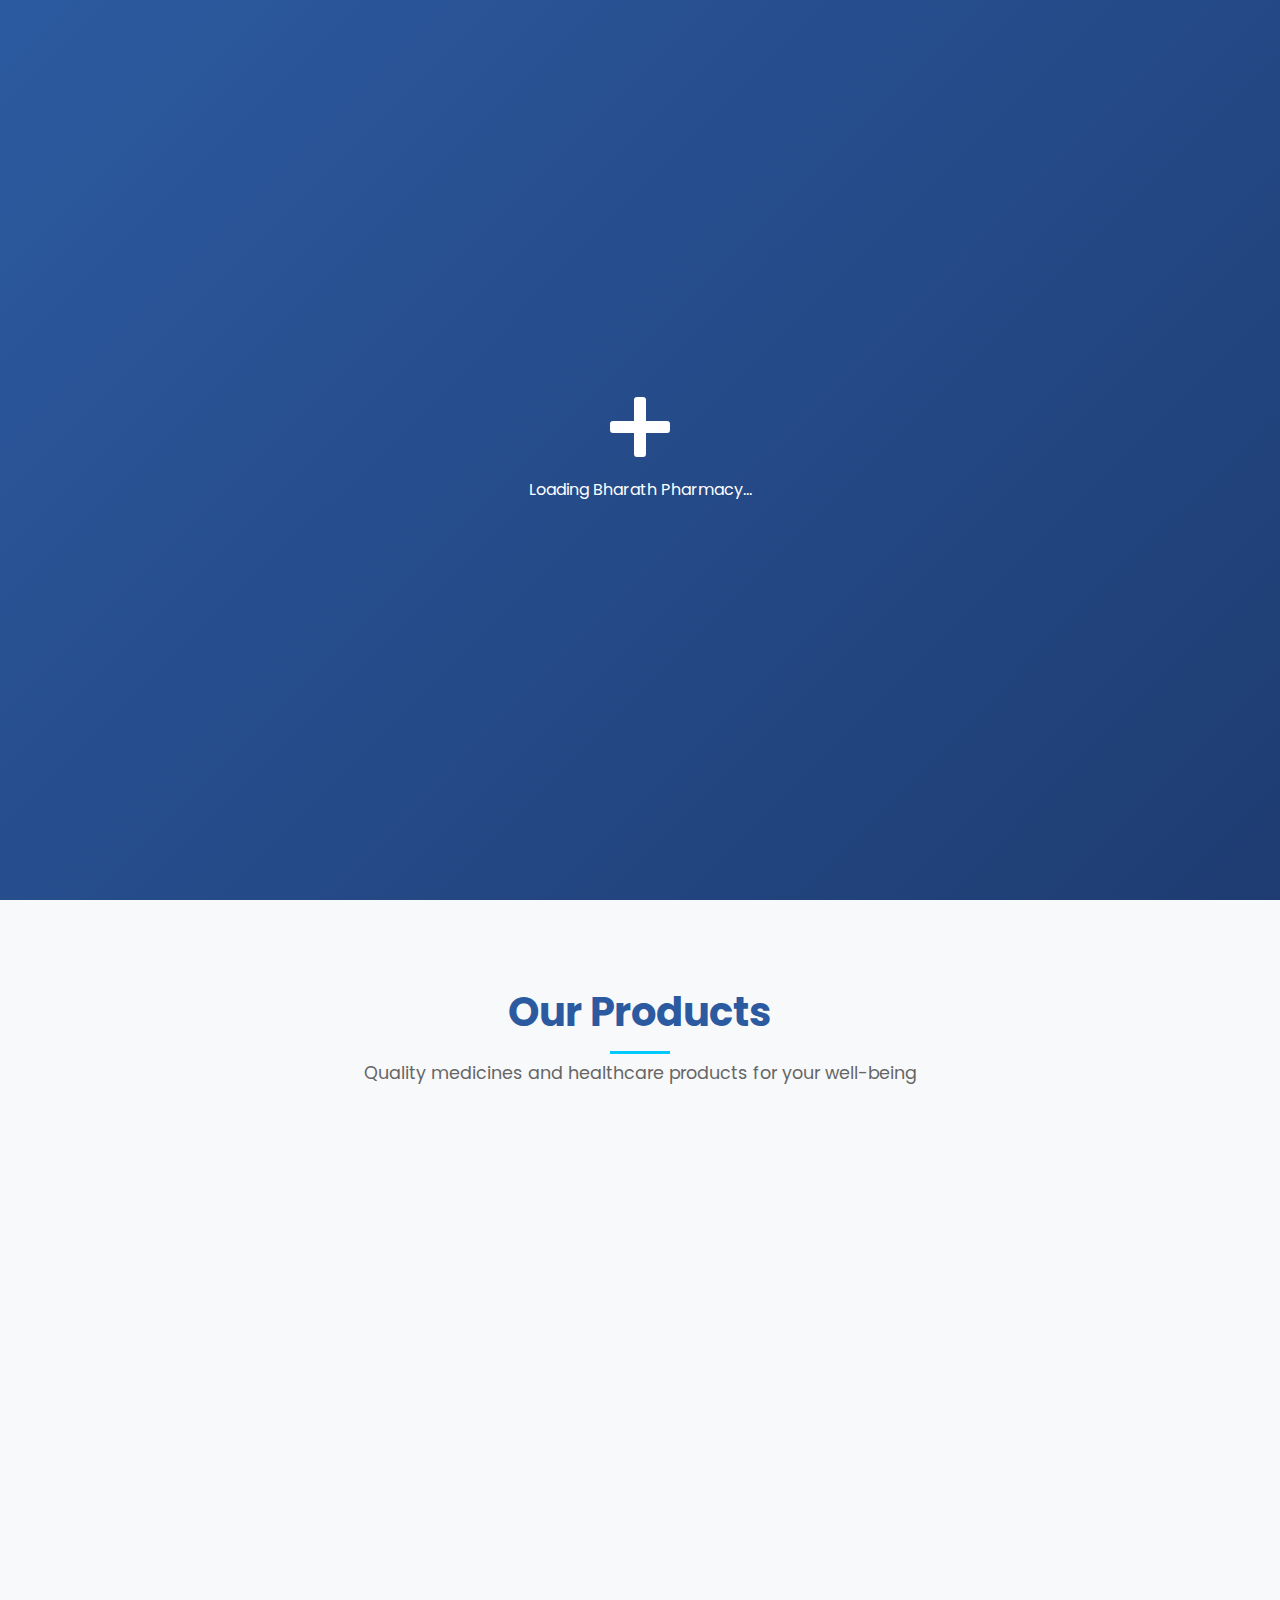
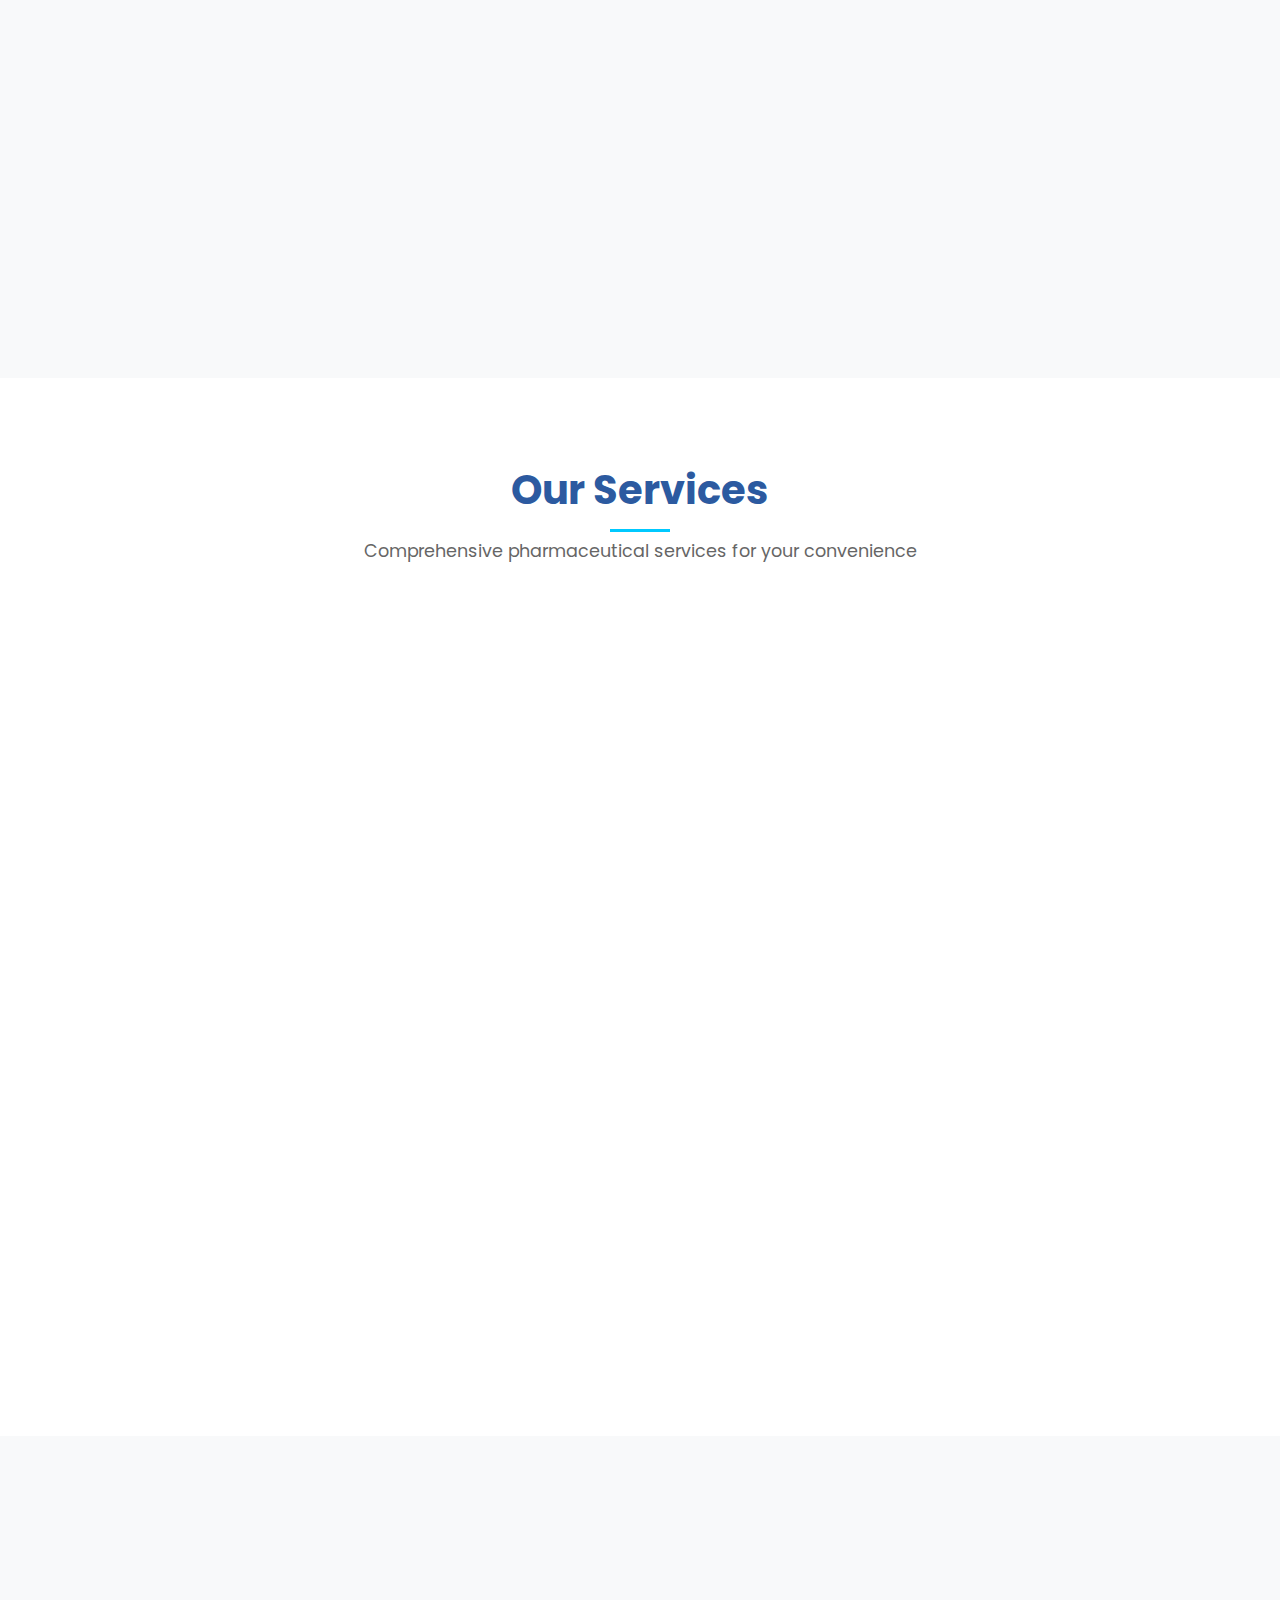
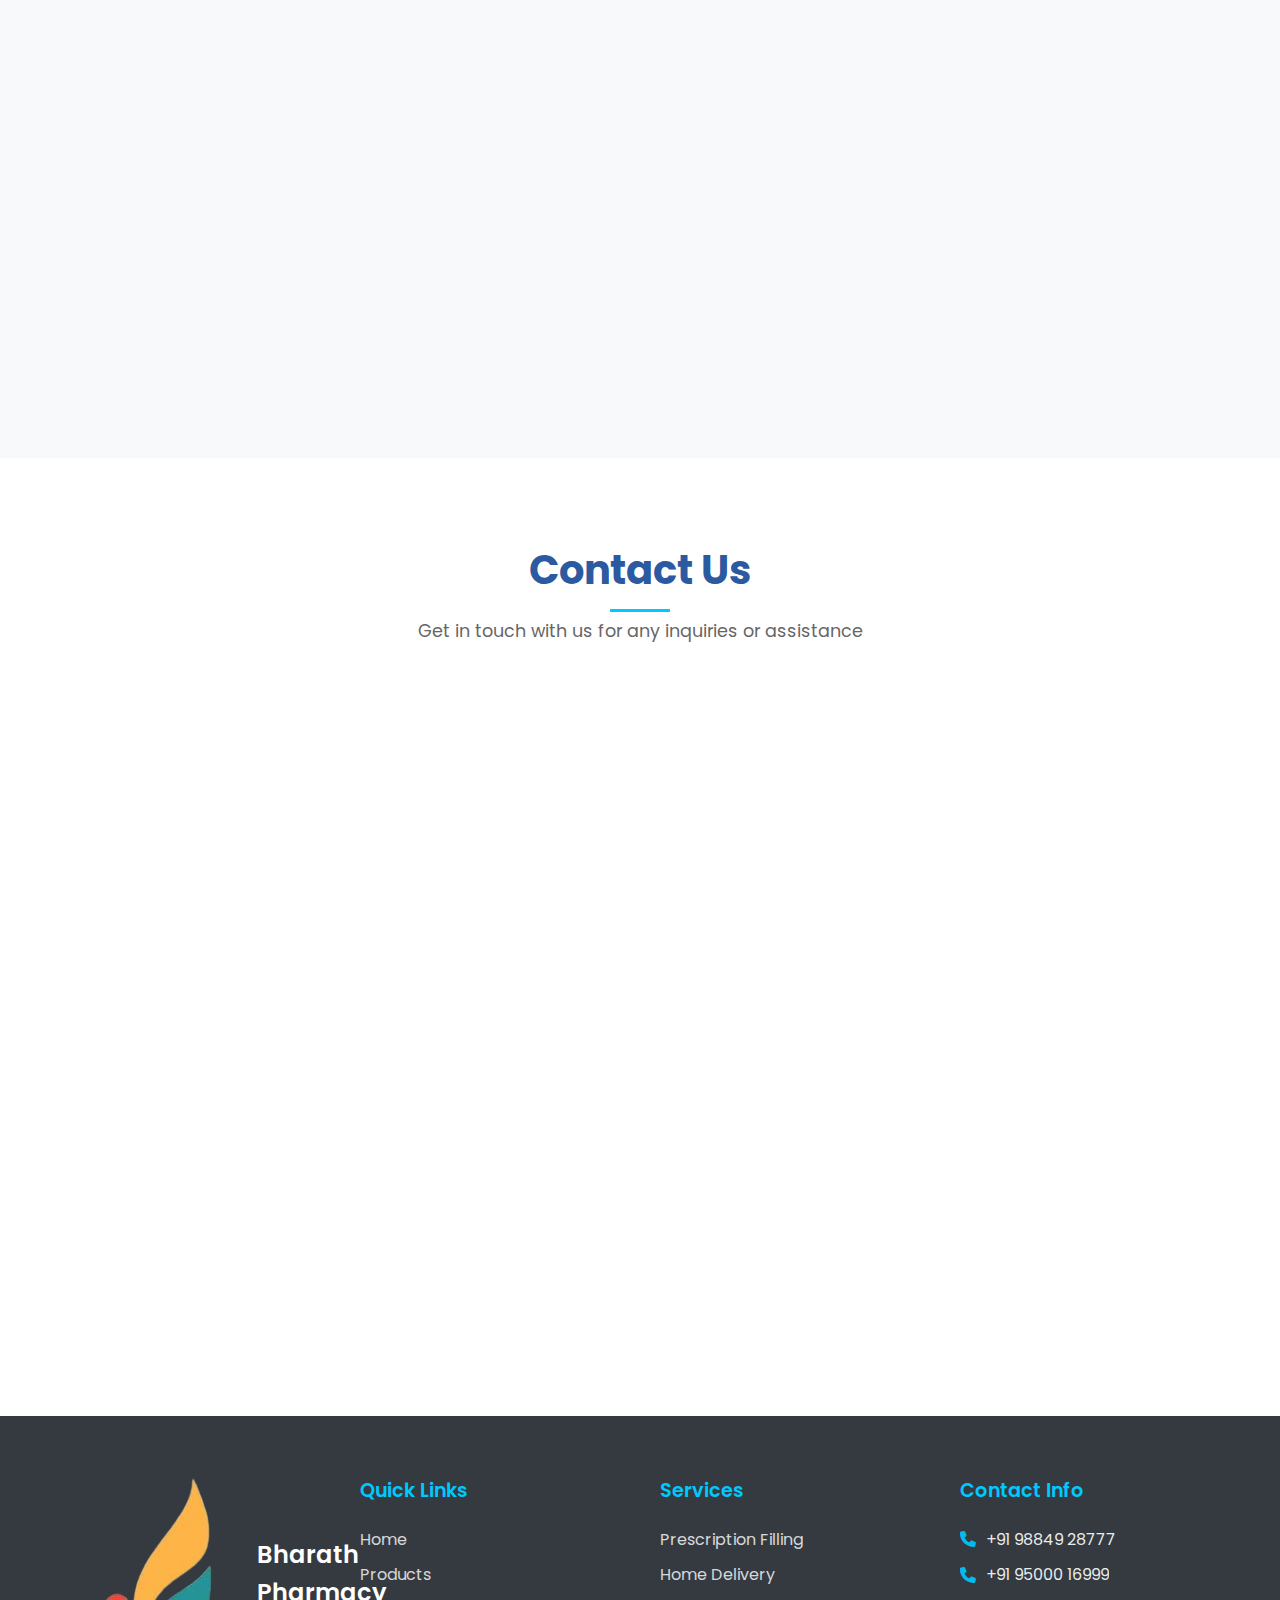
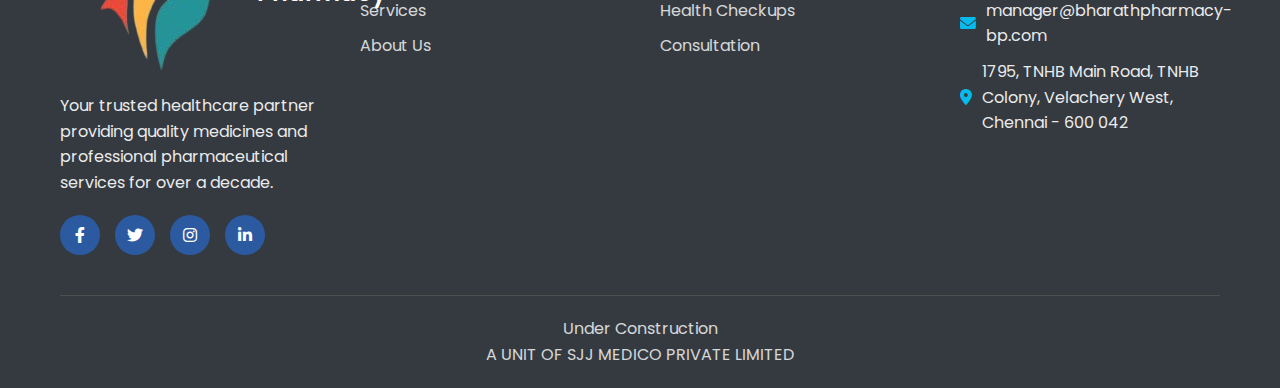
<file: index.html>
<!DOCTYPE html>
<html lang="en">
<head>
    <meta charset="UTF-8">
    <meta name="viewport" content="width=device-width, initial-scale=1.0">
    <title>Bharath Pharmacy - Your Trusted Healthcare Partner</title>
    <meta name="description" content="Bharath Pharmacy - Quality medicines, healthcare products, and professional pharmaceutical services. Your trusted neighborhood pharmacy.">
    <meta name="keywords" content="pharmacy, medicines, healthcare, prescription, medical supplies, health supplements, baby care, herbal products">
    <meta name="author" content="Bharath Pharmacy">
    <meta name="robots" content="index, follow">
    
    <!-- Open Graph Meta Tags -->
    <meta property="og:title" content="Bharath Pharmacy - Your Trusted Healthcare Partner">
    <meta property="og:description" content="Quality medicines, healthcare products, and professional pharmaceutical services. Your trusted neighborhood pharmacy.">
    <meta property="og:type" content="website">
    <meta property="og:url" content="https://www.bharathpharmacy-bp.com">
    <meta property="og:image" content="https://www.bharathpharmacy-bp.com/og-image.jpg">
    
    <!-- Twitter Card Meta Tags -->
    <meta name="twitter:card" content="summary_large_image">
    <meta name="twitter:title" content="Bharath Pharmacy - Your Trusted Healthcare Partner">
    <meta name="twitter:description" content="Quality medicines, healthcare products, and professional pharmaceutical services.">
    <meta name="twitter:image" content="https://www.bharathpharmacy-bp.com/og-image.jpg">
    
    <!-- PWA Meta Tags -->
    <meta name="theme-color" content="#2c5aa0">
    <meta name="apple-mobile-web-app-capable" content="yes">
    <meta name="apple-mobile-web-app-status-bar-style" content="default">
    <meta name="apple-mobile-web-app-title" content="Bharath Pharmacy">
    <link rel="apple-touch-icon" href="logo-mini.png">
    <link rel="manifest" href="manifest.json">
    
    <!-- Favicon -->
    <link rel="icon" type="image/png" href="logo-mini.png">
    <link rel="icon" type="image/png" sizes="32x32" href="logo-mini.png">
    <link rel="icon" type="image/png" sizes="16x16" href="logo-mini.png">
    
    <!-- Stylesheets -->
    <link rel="stylesheet" href="styles.css">
    <link href="https://cdnjs.cloudflare.com/ajax/libs/font-awesome/6.0.0/css/all.min.css" rel="stylesheet">
    <link href="https://fonts.googleapis.com/css2?family=Poppins:wght@300;400;500;600;700&display=swap" rel="stylesheet">
</head>
<body>
    <!-- Loading Screen -->
    <div id="loading-screen">
        <div class="loader">
            <div class="pharmacy-cross">
                <div class="cross-horizontal"></div>
                <div class="cross-vertical"></div>
            </div>
            <p>Loading Bharath Pharmacy...</p>
        </div>
    </div>

    <!-- Navigation -->
    <nav class="navbar" id="navbar">
        <div class="nav-container">
            <div class="nav-logo">
                <img src="logo-mini.png" alt="Bharath Pharmacy Logo" class="logo-img">
            </div>
            <ul class="nav-menu" id="nav-menu">
                <li class="nav-item">
                    <a href="#home" class="nav-link">Home</a>
                </li>
                <li class="nav-item">
                    <a href="#products" class="nav-link">Products</a>
                </li>
                <li class="nav-item">
                    <a href="#services" class="nav-link">Services</a>
                </li>
                <li class="nav-item">
                    <a href="#about" class="nav-link">About</a>
                </li>
                <li class="nav-item">
                    <a href="#contact" class="nav-link">Contact</a>
                </li>
            </ul>
            <div class="hamburger" id="hamburger">
                <span class="bar"></span>
                <span class="bar"></span>
                <span class="bar"></span>
            </div>
        </div>
    </nav>

    <!-- Hero Section -->
    <section id="home" class="hero">
        <div class="hero-background">
            <div class="floating-pills">
                <div class="pill pill-1"></div>
                <div class="pill pill-2"></div>
                <div class="pill pill-3"></div>
                <div class="pill pill-4"></div>
                <div class="pill pill-5"></div>
            </div>
        </div>
        <div class="hero-content">
            <div class="hero-text">
                <h1 class="hero-title">
                    <span class="title-line">Welcome to</span>
                    <img src="logo.png" alt="Bharath Pharmacy" class="hero-logo">
                </h1>
                <p class="hero-subtitle">Your trusted healthcare partner providing quality medicines and professional pharmaceutical services</p>
                <div class="hero-buttons">
                    <a href="#products" class="btn btn-primary">Shop Now</a>
                    <a href="#contact" class="btn btn-secondary">Contact Us</a>
                </div>
            </div>
            <div class="hero-image">
                <div class="pharmacy-illustration">
                    <div class="medicine-bottle"></div>
                    <div class="stethoscope"></div>
                    <div class="heart-pulse"></div>
                </div>
            </div>
        </div>
    </section>

    <!-- Products Section -->
    <section id="products" class="products">
        <div class="container">
            <div class="section-header">
                <h2 class="section-title">Our Products</h2>
                <p class="section-subtitle">Quality medicines and healthcare products for your well-being</p>
            </div>
            <div class="products-grid">
                <div class="product-card" data-aos="fade-up" data-aos-delay="100">
                    <div class="product-icon">
                        <i class="fas fa-pills"></i>
                    </div>
                    <h3>Prescription Medicines</h3>
                    <p>Authentic prescription drugs from trusted manufacturers with proper quality assurance.</p>
                    <div class="product-features">
                        <span class="feature">FDA Approved</span>
                        <span class="feature">Quality Assured</span>
                    </div>
                </div>
                <div class="product-card" data-aos="fade-up" data-aos-delay="200">
                    <div class="product-icon">
                        <i class="fas fa-heartbeat"></i>
                    </div>
                    <h3>Health Supplements</h3>
                    <p>Vitamins, minerals, and nutritional supplements to support your healthy lifestyle.</p>
                    <div class="product-features">
                        <span class="feature">Natural</span>
                        <span class="feature">Effective</span>
                    </div>
                </div>
                <div class="product-card" data-aos="fade-up" data-aos-delay="300">
                    <div class="product-icon">
                        <i class="fas fa-baby"></i>
                    </div>
                    <h3>Baby Care</h3>
                    <p>Safe and gentle products for your little ones, from feeding to skincare.</p>
                    <div class="product-features">
                        <span class="feature">Safe</span>
                        <span class="feature">Gentle</span>
                    </div>
                </div>
                <div class="product-card" data-aos="fade-up" data-aos-delay="400">
                    <div class="product-icon">
                        <i class="fas fa-leaf"></i>
                    </div>
                    <h3>Herbal Products</h3>
                    <p>Natural herbal remedies and traditional medicines for holistic wellness.</p>
                    <div class="product-features">
                        <span class="feature">Organic</span>
                        <span class="feature">Traditional</span>
                    </div>
                </div>
                <div class="product-card" data-aos="fade-up" data-aos-delay="500">
                    <div class="product-icon">
                        <i class="fas fa-first-aid"></i>
                    </div>
                    <h3>First Aid</h3>
                    <p>Complete first aid supplies and emergency medical equipment for home and office.</p>
                    <div class="product-features">
                        <span class="feature">Complete</span>
                        <span class="feature">Emergency Ready</span>
                    </div>
                </div>
                <div class="product-card" data-aos="fade-up" data-aos-delay="600">
                    <div class="product-icon">
                        <i class="fas fa-spa"></i>
                    </div>
                    <h3>Personal Care</h3>
                    <p>Skincare, haircare, and personal hygiene products for your daily routine.</p>
                    <div class="product-features">
                        <span class="feature">Premium</span>
                        <span class="feature">Daily Care</span>
                    </div>
                </div>
            </div>
        </div>
    </section>

    <!-- Services Section -->
    <section id="services" class="services">
        <div class="container">
            <div class="section-header">
                <h2 class="section-title">Our Services</h2>
                <p class="section-subtitle">Comprehensive pharmaceutical services for your convenience</p>
            </div>
            <div class="services-grid">
                <div class="service-item" data-aos="slide-left" data-aos-delay="100">
                    <div class="service-icon">
                        <i class="fas fa-prescription-bottle-alt"></i>
                    </div>
                    <div class="service-content">
                        <h3>Prescription Filling</h3>
                        <p>Fast and accurate prescription filling with digital verification and safety checks.</p>
                    </div>
                </div>
                <div class="service-item" data-aos="slide-right" data-aos-delay="200">
                    <div class="service-icon">
                        <i class="fas fa-truck"></i>
                    </div>
                    <div class="service-content">
                        <h3>Home Delivery</h3>
                        <p>Free home delivery for orders above ₹500. Same-day delivery available in local areas.</p>
                    </div>
                </div>
                <div class="service-item" data-aos="slide-left" data-aos-delay="300">
                    <div class="service-icon">
                        <i class="fas fa-user-md"></i>
                    </div>
                    <div class="service-content">
                        <h3>Pharmacist Consultation</h3>
                        <p>Professional consultation with licensed pharmacists for medication guidance.</p>
                    </div>
                </div>
                <div class="service-item" data-aos="slide-right" data-aos-delay="400">
                    <div class="service-icon">
                        <i class="fas fa-thermometer-half"></i>
                    </div>
                    <div class="service-content">
                        <h3>Health Checkups</h3>
                        <p>Basic health screening services including BP, sugar level, and temperature checks.</p>
                    </div>
                </div>
            </div>
        </div>
    </section>

    <!-- About Section -->
    <section id="about" class="about">
        <div class="container">
            <div class="about-content">
                <div class="about-text" data-aos="fade-right">
                    <h2 class="section-title">About Bharath Pharmacy</h2>
                    <p>Established with a commitment to providing quality healthcare solutions, Bharath Pharmacy has been serving the community for over a decade. We pride ourselves on maintaining the highest standards in pharmaceutical care.</p>
                    <div class="about-features">
                        <div class="feature-item">
                            <i class="fas fa-award"></i>
                            <div>
                                <h4>Quality Assured</h4>
                                <p>All products are sourced from certified manufacturers</p>
                            </div>
                        </div>
                        <div class="feature-item">
                            <i class="fas fa-clock"></i>
                            <div>
                                <h4>24/7 Service</h4>
                                <p>Emergency pharmaceutical services available round the clock</p>
                            </div>
                        </div>
                        <div class="feature-item">
                            <i class="fas fa-shield-alt"></i>
                            <div>
                                <h4>Licensed & Certified</h4>
                                <p>Fully licensed pharmacy with certified pharmacists</p>
                            </div>
                        </div>
                    </div>
                </div>
                <div class="about-stats" data-aos="fade-left">
                    <div class="stat-item">
                        <div class="stat-number" data-target="10000">0</div>
                        <div class="stat-label">Happy Customers</div>
                    </div>
                    <div class="stat-item">
                        <div class="stat-number" data-target="5000">0</div>
                        <div class="stat-label">Products Available</div>
                    </div>
                    <div class="stat-item">
                        <div class="stat-number" data-target="10">0</div>
                        <div class="stat-label">Years of Service</div>
                    </div>
                    <div class="stat-item">
                        <div class="stat-number" data-target="24">0</div>
                        <div class="stat-label">Hours Support</div>
                    </div>
                </div>
            </div>
        </div>
    </section>

    <!-- Contact Section -->
    <section id="contact" class="contact">
        <div class="container">
            <div class="section-header">
                <h2 class="section-title">Contact Us</h2>
                <p class="section-subtitle">Get in touch with us for any inquiries or assistance</p>
            </div>
            <div class="contact-content">
                <div class="contact-info" data-aos="fade-right">
                    <div class="contact-item">
                        <div class="contact-icon">
                            <i class="fas fa-map-marker-alt"></i>
                        </div>
                        <div class="contact-details">
                            <h3>Address</h3>
                            <p>1795, TNHB Main Road, TNHB Colony,<br>Velachery West, Chennai - 600 042</p>
                        </div>
                    </div>
                    <div class="contact-item">
                        <div class="contact-icon">
                            <i class="fas fa-phone"></i>
                        </div>
                        <div class="contact-details">
                            <h3>Phone</h3>
                            <p>+91 98849 28777<br>+91 95000 16999</p>
                        </div>
                    </div>
                    <div class="contact-item">
                        <div class="contact-icon">
                            <i class="fas fa-envelope"></i>
                        </div>
                        <div class="contact-details">
                            <h3>Email</h3>
                            <p>manager@bharathpharmacy-bp.com</p>
                        </div>
                    </div>
                    <div class="contact-item">
                        <div class="contact-icon">
                            <i class="fas fa-clock"></i>
                        </div>
                        <div class="contact-details">
                            <h3>Working Hours</h3>
                            <p>Mon - Sat: 8:00 AM - 10:00 PM<br>Sun: 9:00 AM - 8:00 PM</p>
                        </div>
                    </div>
                </div>
                <div class="contact-form" data-aos="fade-left">
                    <form id="contactForm">
                        <div class="form-group">
                            <input type="text" id="name" name="name" placeholder="Your Name" required>
                        </div>
                        <div class="form-group">
                            <input type="email" id="email" name="email" placeholder="Your Email" required>
                        </div>
                        <div class="form-group">
                            <input type="tel" id="phone" name="phone" placeholder="Your Phone">
                        </div>
                        <div class="form-group">
                            <select id="subject" name="subject" required>
                                <option value="">Select Subject</option>
                                <option value="general">General Inquiry</option>
                                <option value="prescription">Prescription Query</option>
                                <option value="delivery">Delivery Information</option>
                                <option value="complaint">Complaint</option>
                            </select>
                        </div>
                        <div class="form-group">
                            <textarea id="message" name="message" placeholder="Your Message" rows="5" required></textarea>
                        </div>
                        <button type="submit" class="btn btn-primary">Send Message</button>
                    </form>
                </div>
            </div>
        </div>
    </section>

    <!-- Footer -->
    <footer class="footer">
        <div class="container">
            <div class="footer-content">
                <div class="footer-section">
                    <div class="footer-logo">
                        <img src="logo-mini.png" alt="Bharath Pharmacy Logo" class="logo-img">
                        <span>Bharath Pharmacy</span>
                    </div>
                    <p>Your trusted healthcare partner providing quality medicines and professional pharmaceutical services for over a decade.</p>
                    <div class="social-links">
                        <a href="#" class="social-link"><i class="fab fa-facebook-f"></i></a>
                        <a href="#" class="social-link"><i class="fab fa-twitter"></i></a>
                        <a href="#" class="social-link"><i class="fab fa-instagram"></i></a>
                        <a href="#" class="social-link"><i class="fab fa-linkedin-in"></i></a>
                    </div>
                </div>
                <div class="footer-section">
                    <h3>Quick Links</h3>
                    <ul>
                        <li><a href="#home">Home</a></li>
                        <li><a href="#products">Products</a></li>
                        <li><a href="#services">Services</a></li>
                        <li><a href="#about">About Us</a></li>
                    </ul>
                </div>
                <div class="footer-section">
                    <h3>Services</h3>
                    <ul>
                        <li><a href="#">Prescription Filling</a></li>
                        <li><a href="#">Home Delivery</a></li>
                        <li><a href="#">Health Checkups</a></li>
                        <li><a href="#">Consultation</a></li>
                    </ul>
                </div>
                <div class="footer-section">
                    <h3>Contact Info</h3>
                    <div class="footer-contact">
                        <p><i class="fas fa-phone"></i> +91 98849 28777</p>
                        <p><i class="fas fa-phone"></i> +91 95000 16999</p>
                        <p><i class="fas fa-envelope"></i> manager@bharathpharmacy-bp.com</p>
                        <p><i class="fas fa-map-marker-alt"></i> 1795, TNHB Main Road, TNHB Colony, Velachery West, Chennai - 600 042</p>
                    </div>
                </div>
            </div>
            <div class="footer-bottom">
                <p>Under Construction</p>
                <p>A UNIT OF SJJ MEDICO PRIVATE LIMITED</p>
            </div>
        </div>
    </footer>

    <!-- Back to Top Button -->
    <button id="backToTop" class="back-to-top">
        <i class="fas fa-chevron-up"></i>
    </button>

    <script src="script.js"></script>
</body>
</html>
</file>
<file: styles.css>
/* Reset and Base Styles */
* {
    margin: 0;
    padding: 0;
    box-sizing: border-box;
}

:root {
    --primary-color: #2c5aa0;
    --secondary-color: #1e3c72;
    --accent-color: #00c9ff;
    --success-color: #28a745;
    --warning-color: #ffc107;
    --danger-color: #dc3545;
    --light-color: #f8f9fa;
    --dark-color: #343a40;
    --white: #ffffff;
    --shadow: 0 4px 6px rgba(0, 0, 0, 0.1);
    --shadow-lg: 0 10px 30px rgba(0, 0, 0, 0.15);
    --border-radius: 10px;
    --transition: all 0.3s ease;
    --gradient-primary: linear-gradient(135deg, var(--primary-color) 0%, var(--secondary-color) 100%);
    --gradient-accent: linear-gradient(135deg, var(--accent-color) 0%, var(--primary-color) 100%);
}

body {
    font-family: 'Poppins', sans-serif;
    line-height: 1.6;
    color: var(--dark-color);
    overflow-x: hidden;
}

/* Loading Screen */
#loading-screen {
    position: fixed;
    top: 0;
    left: 0;
    width: 100%;
    height: 100%;
    background: var(--gradient-primary);
    display: flex;
    justify-content: center;
    align-items: center;
    z-index: 9999;
    transition: opacity 0.5s ease, visibility 0.5s ease;
}

#loading-screen.hidden {
    opacity: 0;
    visibility: hidden;
}

.loader {
    text-align: center;
    color: var(--white);
}

.pharmacy-cross {
    width: 60px;
    height: 60px;
    position: relative;
    margin: 0 auto 20px;
    animation: pulse 2s infinite;
}

.cross-horizontal,
.cross-vertical {
    position: absolute;
    background: var(--white);
    border-radius: 3px;
}

.cross-horizontal {
    width: 60px;
    height: 12px;
    top: 24px;
    left: 0;
}

.cross-vertical {
    width: 12px;
    height: 60px;
    top: 0;
    left: 24px;
}

@keyframes pulse {
    0%, 100% { transform: scale(1); }
    50% { transform: scale(1.1); }
}

/* Navigation */
.navbar {
    position: fixed;
    top: 0;
    width: 100%;
    background: rgba(255, 255, 255, 0.95);
    backdrop-filter: blur(10px);
    z-index: 1000;
    transition: var(--transition);
    box-shadow: 0 2px 20px rgba(0, 0, 0, 0.1);
}

.navbar.scrolled {
    background: rgba(255, 255, 255, 0.98);
    box-shadow: var(--shadow);
}

.nav-container {
    max-width: 1200px;
    margin: 0 auto;
    padding: 0 20px;
    display: flex;
    justify-content: space-between;
    align-items: center;
    height: 70px;
}

.nav-logo {
    display: flex;
    align-items: center;
    font-size: 1.5rem;
    font-weight: 600;
    color: var(--primary-color);
    text-decoration: none;
}

.nav-logo i {
    font-size: 2rem;
    margin-right: 10px;
    color: var(--accent-color);
}

.nav-menu {
    display: flex;
    list-style: none;
    gap: 30px;
}

.nav-link {
    text-decoration: none;
    color: var(--dark-color);
    font-weight: 500;
    position: relative;
    transition: var(--transition);
}

.nav-link:hover {
    color: var(--primary-color);
}

.nav-link::after {
    content: '';
    position: absolute;
    bottom: -5px;
    left: 0;
    width: 0;
    height: 2px;
    background: var(--accent-color);
    transition: var(--transition);
}

.nav-link:hover::after,
.nav-link.active::after {
    width: 100%;
}

.hamburger {
    display: none;
    flex-direction: column;
    cursor: pointer;
}

.bar {
    width: 25px;
    height: 3px;
    background: var(--primary-color);
    margin: 3px 0;
    transition: var(--transition);
}

/* Hero Section */
.hero {
    min-height: 100vh;
    background: var(--gradient-primary);
    display: flex;
    align-items: center;
    position: relative;
    overflow: hidden;
}

.hero-background {
    position: absolute;
    top: 0;
    left: 0;
    width: 100%;
    height: 100%;
    pointer-events: none;
}

.floating-pills {
    position: absolute;
    width: 100%;
    height: 100%;
}

.pill {
    position: absolute;
    background: rgba(255, 255, 255, 0.1);
    border-radius: 20px;
    animation: float 6s ease-in-out infinite;
}

.pill-1 {
    width: 40px;
    height: 20px;
    top: 20%;
    left: 10%;
    animation-delay: 0s;
}

.pill-2 {
    width: 30px;
    height: 15px;
    top: 60%;
    right: 15%;
    animation-delay: 1s;
}

.pill-3 {
    width: 35px;
    height: 18px;
    top: 40%;
    left: 80%;
    animation-delay: 2s;
}

.pill-4 {
    width: 25px;
    height: 12px;
    top: 80%;
    left: 20%;
    animation-delay: 3s;
}

.pill-5 {
    width: 45px;
    height: 22px;
    top: 30%;
    right: 30%;
    animation-delay: 4s;
}

@keyframes float {
    0%, 100% { transform: translateY(0px) rotate(0deg); }
    50% { transform: translateY(-20px) rotate(180deg); }
}

.hero-content {
    max-width: 1200px;
    margin: 0 auto;
    padding: 0 20px;
    display: grid;
    grid-template-columns: 1fr 1fr;
    gap: 50px;
    align-items: center;
    z-index: 1;
}

.hero-text {
    color: var(--white);
}

.hero-title {
    font-size: 3.5rem;
    font-weight: 700;
    line-height: 1.2;
    margin-bottom: 20px;
}

.title-line {
    display: block;
    font-size: 2rem;
    font-weight: 400;
    opacity: 0.9;
}

.title-highlight {
    display: block;
    background: linear-gradient(45deg, var(--accent-color), var(--white));
    -webkit-background-clip: text;
    -webkit-text-fill-color: transparent;
    background-clip: text;
    animation: shimmer 3s ease-in-out infinite;
}

@keyframes shimmer {
    0%, 100% { filter: brightness(1); }
    50% { filter: brightness(1.2); }
}

.hero-subtitle {
    font-size: 1.2rem;
    margin-bottom: 30px;
    opacity: 0.9;
}

.hero-buttons {
    display: flex;
    gap: 20px;
    flex-wrap: wrap;
}

.btn {
    padding: 15px 30px;
    border: none;
    border-radius: var(--border-radius);
    font-size: 1rem;
    font-weight: 600;
    text-decoration: none;
    cursor: pointer;
    transition: var(--transition);
    display: inline-block;
    text-align: center;
}

.btn-primary {
    background: var(--accent-color);
    color: var(--white);
    box-shadow: var(--shadow);
}

.btn-primary:hover {
    background: #00b4e6;
    transform: translateY(-2px);
    box-shadow: var(--shadow-lg);
}

.btn-secondary {
    background: transparent;
    color: var(--white);
    border: 2px solid var(--white);
}

.btn-secondary:hover {
    background: var(--white);
    color: var(--primary-color);
}

.hero-image {
    display: flex;
    justify-content: center;
    align-items: center;
}

.pharmacy-illustration {
    position: relative;
    width: 300px;
    height: 300px;
}

.medicine-bottle {
    width: 80px;
    height: 120px;
    background: var(--white);
    border-radius: 10px 10px 20px 20px;
    position: absolute;
    top: 50px;
    left: 50px;
    box-shadow: var(--shadow-lg);
    animation: bounce 3s ease-in-out infinite;
}

.medicine-bottle::before {
    content: '';
    position: absolute;
    top: -15px;
    left: 20px;
    width: 40px;
    height: 20px;
    background: var(--accent-color);
    border-radius: 5px;
}

.medicine-bottle::after {
    content: '';
    position: absolute;
    top: 30px;
    left: 15px;
    width: 50px;
    height: 3px;
    background: var(--primary-color);
    box-shadow: 0 10px 0 var(--primary-color), 0 20px 0 var(--primary-color);
}

.stethoscope {
    position: absolute;
    top: 80px;
    right: 30px;
    width: 100px;
    height: 100px;
    border: 3px solid var(--white);
    border-radius: 50%;
    animation: rotate 8s linear infinite;
}

.stethoscope::before {
    content: '';
    position: absolute;
    top: -20px;
    left: 35px;
    width: 30px;
    height: 40px;
    border: 3px solid var(--white);
    border-bottom: none;
    border-radius: 15px 15px 0 0;
}

.heart-pulse {
    position: absolute;
    bottom: 20px;
    left: 100px;
    width: 60px;
    height: 60px;
    background: var(--danger-color);
    border-radius: 50%;
    animation: heartbeat 2s ease-in-out infinite;
}

.heart-pulse::before {
    content: '♥';
    position: absolute;
    top: 50%;
    left: 50%;
    transform: translate(-50%, -50%);
    color: var(--white);
    font-size: 1.5rem;
}

@keyframes bounce {
    0%, 100% { transform: translateY(0px); }
    50% { transform: translateY(-10px); }
}

@keyframes rotate {
    0% { transform: rotate(0deg); }
    100% { transform: rotate(360deg); }
}

@keyframes heartbeat {
    0%, 100% { transform: scale(1); }
    50% { transform: scale(1.1); }
}

/* Container */
.container {
    max-width: 1200px;
    margin: 0 auto;
    padding: 0 20px;
}

/* Section Styles */
section {
    padding: 80px 0;
}

.section-header {
    text-align: center;
    margin-bottom: 60px;
}

.section-title {
    font-size: 2.5rem;
    font-weight: 700;
    color: var(--primary-color);
    margin-bottom: 15px;
    position: relative;
}

.section-title::after {
    content: '';
    position: absolute;
    bottom: -10px;
    left: 50%;
    transform: translateX(-50%);
    width: 60px;
    height: 3px;
    background: var(--accent-color);
}

.section-subtitle {
    font-size: 1.1rem;
    color: #666;
    max-width: 600px;
    margin: 0 auto;
}

/* Products Section */
.products {
    background: var(--light-color);
}

.products-grid {
    display: grid;
    grid-template-columns: repeat(auto-fit, minmax(350px, 1fr));
    gap: 30px;
}

.product-card {
    background: var(--white);
    padding: 40px 30px;
    border-radius: var(--border-radius);
    text-align: center;
    box-shadow: var(--shadow);
    transition: var(--transition);
    position: relative;
    overflow: hidden;
}

.product-card::before {
    content: '';
    position: absolute;
    top: 0;
    left: 0;
    width: 100%;
    height: 4px;
    background: var(--gradient-accent);
}

.product-card:hover {
    transform: translateY(-10px);
    box-shadow: var(--shadow-lg);
}

.product-icon {
    width: 80px;
    height: 80px;
    background: var(--gradient-primary);
    border-radius: 50%;
    display: flex;
    align-items: center;
    justify-content: center;
    margin: 0 auto 20px;
    transition: var(--transition);
}

.product-icon i {
    font-size: 2rem;
    color: var(--white);
}

.product-card:hover .product-icon {
    transform: scale(1.1);
}

.product-card h3 {
    font-size: 1.5rem;
    font-weight: 600;
    color: var(--primary-color);
    margin-bottom: 15px;
}

.product-card p {
    color: #666;
    margin-bottom: 20px;
    line-height: 1.6;
}

.product-features {
    display: flex;
    justify-content: center;
    gap: 10px;
    flex-wrap: wrap;
}

.feature {
    background: var(--accent-color);
    color: var(--white);
    padding: 5px 15px;
    border-radius: 20px;
    font-size: 0.8rem;
    font-weight: 500;
}

/* Services Section */
.services-grid {
    display: grid;
    gap: 30px;
}

.service-item {
    display: flex;
    align-items: center;
    gap: 30px;
    background: var(--white);
    padding: 30px;
    border-radius: var(--border-radius);
    box-shadow: var(--shadow);
    transition: var(--transition);
}

.service-item:hover {
    transform: translateX(10px);
    box-shadow: var(--shadow-lg);
}

.service-item:nth-child(even) {
    flex-direction: row-reverse;
}

.service-item:nth-child(even):hover {
    transform: translateX(-10px);
}

.service-icon {
    width: 100px;
    height: 100px;
    background: var(--gradient-primary);
    border-radius: 50%;
    display: flex;
    align-items: center;
    justify-content: center;
    flex-shrink: 0;
}

.service-icon i {
    font-size: 2.5rem;
    color: var(--white);
}

.service-content h3 {
    font-size: 1.5rem;
    font-weight: 600;
    color: var(--primary-color);
    margin-bottom: 10px;
}

.service-content p {
    color: #666;
    line-height: 1.6;
}

/* About Section */
.about {
    background: var(--light-color);
}

.about-content {
    display: grid;
    grid-template-columns: 1fr 1fr;
    gap: 60px;
    align-items: center;
}

.about-features {
    margin-top: 30px;
}

.feature-item {
    display: flex;
    align-items: center;
    gap: 20px;
    margin-bottom: 25px;
}

.feature-item i {
    width: 50px;
    height: 50px;
    background: var(--gradient-primary);
    color: var(--white);
    border-radius: 50%;
    display: flex;
    align-items: center;
    justify-content: center;
    font-size: 1.2rem;
    flex-shrink: 0;
}

.feature-item h4 {
    font-size: 1.2rem;
    font-weight: 600;
    color: var(--primary-color);
    margin-bottom: 5px;
}

.feature-item p {
    color: #666;
    font-size: 0.9rem;
}

.about-stats {
    display: grid;
    grid-template-columns: 1fr 1fr;
    gap: 30px;
}

.stat-item {
    text-align: center;
    padding: 30px;
    background: var(--white);
    border-radius: var(--border-radius);
    box-shadow: var(--shadow);
    transition: var(--transition);
}

.stat-item:hover {
    transform: translateY(-5px);
    box-shadow: var(--shadow-lg);
}

.stat-number {
    font-size: 3rem;
    font-weight: 700;
    color: var(--primary-color);
    margin-bottom: 10px;
}

.stat-label {
    font-size: 1rem;
    color: #666;
    font-weight: 500;
}

/* Contact Section */
.contact-content {
    display: grid;
    grid-template-columns: 1fr 1fr;
    gap: 60px;
}

.contact-item {
    display: flex;
    align-items: flex-start;
    gap: 20px;
    margin-bottom: 30px;
}

.contact-icon {
    width: 60px;
    height: 60px;
    background: var(--gradient-primary);
    color: var(--white);
    border-radius: 50%;
    display: flex;
    align-items: center;
    justify-content: center;
    font-size: 1.5rem;
    flex-shrink: 0;
}

.contact-details h3 {
    font-size: 1.2rem;
    font-weight: 600;
    color: var(--primary-color);
    margin-bottom: 10px;
}

.contact-details p {
    color: #666;
    line-height: 1.6;
}

.contact-form {
    background: var(--white);
    padding: 40px;
    border-radius: var(--border-radius);
    box-shadow: var(--shadow);
}

.form-group {
    margin-bottom: 20px;
}

.form-group input,
.form-group select,
.form-group textarea {
    width: 100%;
    padding: 15px;
    border: 2px solid #e0e0e0;
    border-radius: var(--border-radius);
    font-size: 1rem;
    transition: var(--transition);
    font-family: inherit;
}

.form-group input:focus,
.form-group select:focus,
.form-group textarea:focus {
    outline: none;
    border-color: var(--primary-color);
    box-shadow: 0 0 0 3px rgba(44, 90, 160, 0.1);
}

.form-group textarea {
    resize: vertical;
    min-height: 120px;
}

/* Footer */
.footer {
    background: var(--dark-color);
    color: var(--white);
    padding: 60px 0 20px;
}

.footer-content {
    display: grid;
    grid-template-columns: repeat(auto-fit, minmax(250px, 1fr));
    gap: 40px;
    margin-bottom: 40px;
}

.footer-logo {
    display: flex;
    align-items: center;
    font-size: 1.5rem;
    font-weight: 600;
    margin-bottom: 20px;
}

.footer-logo i {
    font-size: 2rem;
    margin-right: 10px;
    color: var(--accent-color);
}

.footer-section p {
    margin-bottom: 20px;
    line-height: 1.6;
    opacity: 0.9;
}

.footer-section h3 {
    font-size: 1.2rem;
    font-weight: 600;
    margin-bottom: 20px;
    color: var(--accent-color);
}

.footer-section ul {
    list-style: none;
}

.footer-section ul li {
    margin-bottom: 10px;
}

.footer-section ul li a {
    color: var(--white);
    text-decoration: none;
    opacity: 0.8;
    transition: var(--transition);
}

.footer-section ul li a:hover {
    opacity: 1;
    color: var(--accent-color);
}

.social-links {
    display: flex;
    gap: 15px;
}

.social-link {
    width: 40px;
    height: 40px;
    background: var(--primary-color);
    color: var(--white);
    border-radius: 50%;
    display: flex;
    align-items: center;
    justify-content: center;
    text-decoration: none;
    transition: var(--transition);
}

.social-link:hover {
    background: var(--accent-color);
    transform: translateY(-3px);
}

.footer-contact p {
    display: flex;
    align-items: center;
    gap: 10px;
    margin-bottom: 10px;
    opacity: 0.9;
}

.footer-contact i {
    color: var(--accent-color);
}

.footer-bottom {
    text-align: center;
    padding-top: 20px;
    border-top: 1px solid #555;
    opacity: 0.8;
}

/* Back to Top Button */
.back-to-top {
    position: fixed;
    bottom: 30px;
    right: 30px;
    width: 50px;
    height: 50px;
    background: var(--primary-color);
    color: var(--white);
    border: none;
    border-radius: 50%;
    cursor: pointer;
    display: none;
    align-items: center;
    justify-content: center;
    font-size: 1.2rem;
    transition: var(--transition);
    z-index: 1000;
}

.back-to-top:hover {
    background: var(--accent-color);
    transform: translateY(-3px);
}

.back-to-top.show {
    display: flex;
}

/* AOS Animation Overrides */
[data-aos] {
    pointer-events: none;
}

[data-aos].aos-animate {
    pointer-events: auto;
}

/* Responsive Design */
@media (max-width: 768px) {
    .hamburger {
        display: flex;
    }
    
    .nav-menu {
        position: fixed;
        left: -100%;
        top: 70px;
        flex-direction: column;
        background-color: var(--white);
        width: 100%;
        text-align: center;
        transition: 0.3s;
        box-shadow: var(--shadow);
        padding: 20px 0;
    }
    
    .nav-menu.active {
        left: 0;
    }
    
    .nav-menu li {
        margin: 10px 0;
    }
    
    .hamburger.active .bar:nth-child(2) {
        opacity: 0;
    }
    
    .hamburger.active .bar:nth-child(1) {
        transform: translateY(9px) rotate(45deg);
    }
    
    .hamburger.active .bar:nth-child(3) {
        transform: translateY(-9px) rotate(-45deg);
    }
    
    .hero-content {
        grid-template-columns: 1fr;
        text-align: center;
        gap: 30px;
    }
    
    .hero-title {
        font-size: 2.5rem;
    }
    
    .title-line {
        font-size: 1.5rem;
    }
    
    .hero-buttons {
        justify-content: center;
    }
    
    .products-grid {
        grid-template-columns: 1fr;
    }
    
    .service-item {
        flex-direction: column !important;
        text-align: center;
    }
    
    .service-item:nth-child(even):hover {
        transform: translateY(-10px);
    }
    
    .about-content {
        grid-template-columns: 1fr;
        gap: 40px;
    }
    
    .about-stats {
        grid-template-columns: 1fr 1fr;
        gap: 20px;
    }
    
    .contact-content {
        grid-template-columns: 1fr;
        gap: 40px;
    }
    
    .section-title {
        font-size: 2rem;
    }
    
    .stat-number {
        font-size: 2rem;
    }
}

@media (max-width: 480px) {
    .hero-title {
        font-size: 2rem;
    }
    
    .title-line {
        font-size: 1.2rem;
    }
    
    .hero-buttons {
        flex-direction: column;
        align-items: center;
    }
    
    .btn {
        width: 100%;
        max-width: 250px;
    }
    
    .products-grid {
        grid-template-columns: 1fr;
    }
    
    .product-card {
        margin: 0 10px;
    }
    
    .about-stats {
        grid-template-columns: 1fr;
    }
    
    .contact-form {
        padding: 20px;
    }
    
    .footer-content {
        grid-template-columns: 1fr;
        text-align: center;
    }
    
    .social-links {
        justify-content: center;
    }
}

/* Custom Scrollbar */
::-webkit-scrollbar {
    width: 8px;
}

::-webkit-scrollbar-track {
    background: #f1f1f1;
}

::-webkit-scrollbar-thumb {
    background: var(--primary-color);
    border-radius: 10px;
}

::-webkit-scrollbar-thumb:hover {
    background: var(--secondary-color);
}

/* Selection */
::selection {
    background: var(--accent-color);
    color: var(--white);
}

/* Focus outline for accessibility */
button:focus,
input:focus,
textarea:focus,
select:focus,
a:focus {
    outline: 2px solid var(--accent-color);
    outline-offset: 2px;
}

/* Print styles */
@media print {
    .navbar,
    .back-to-top,
    #loading-screen {
        display: none !important;
    }
    
    .hero {
        min-height: auto;
        padding: 50px 0;
    }
    
    * {
        background: white !important;
        color: black !important;
    }
}
</file>
